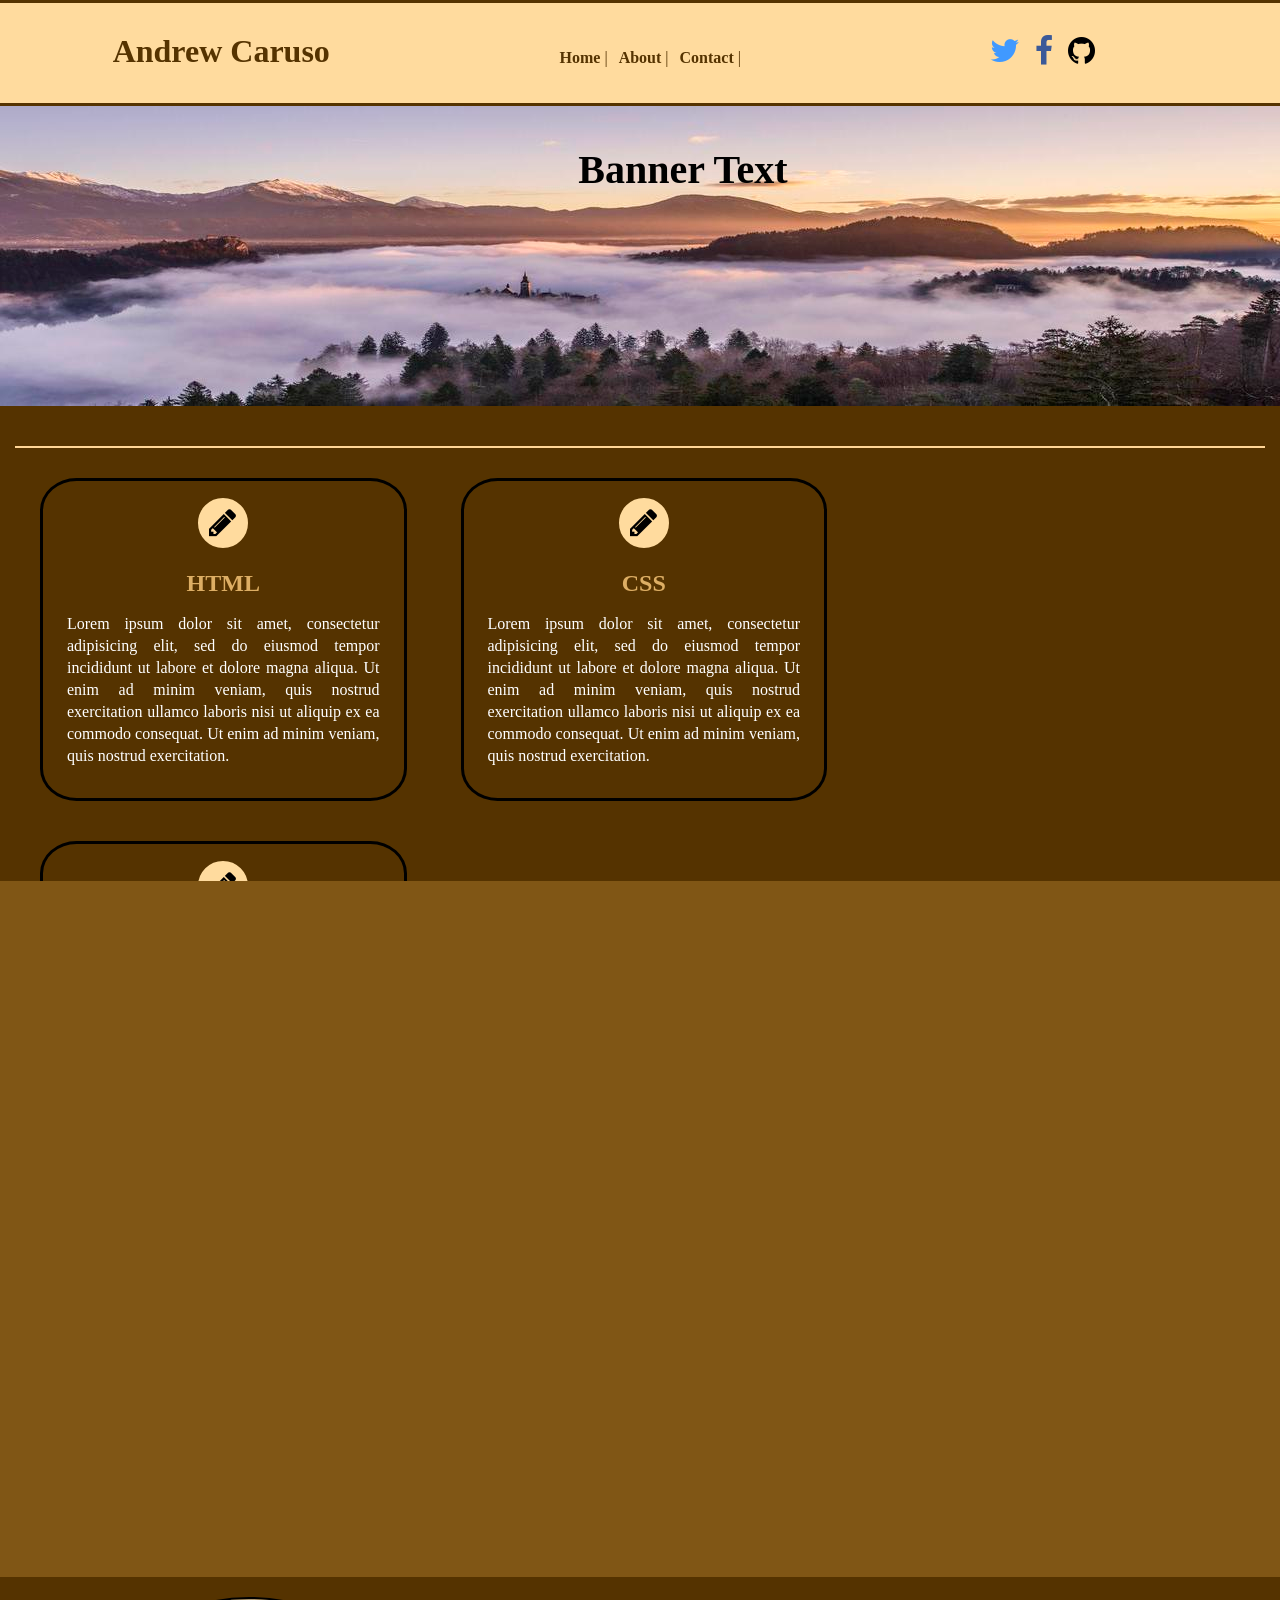
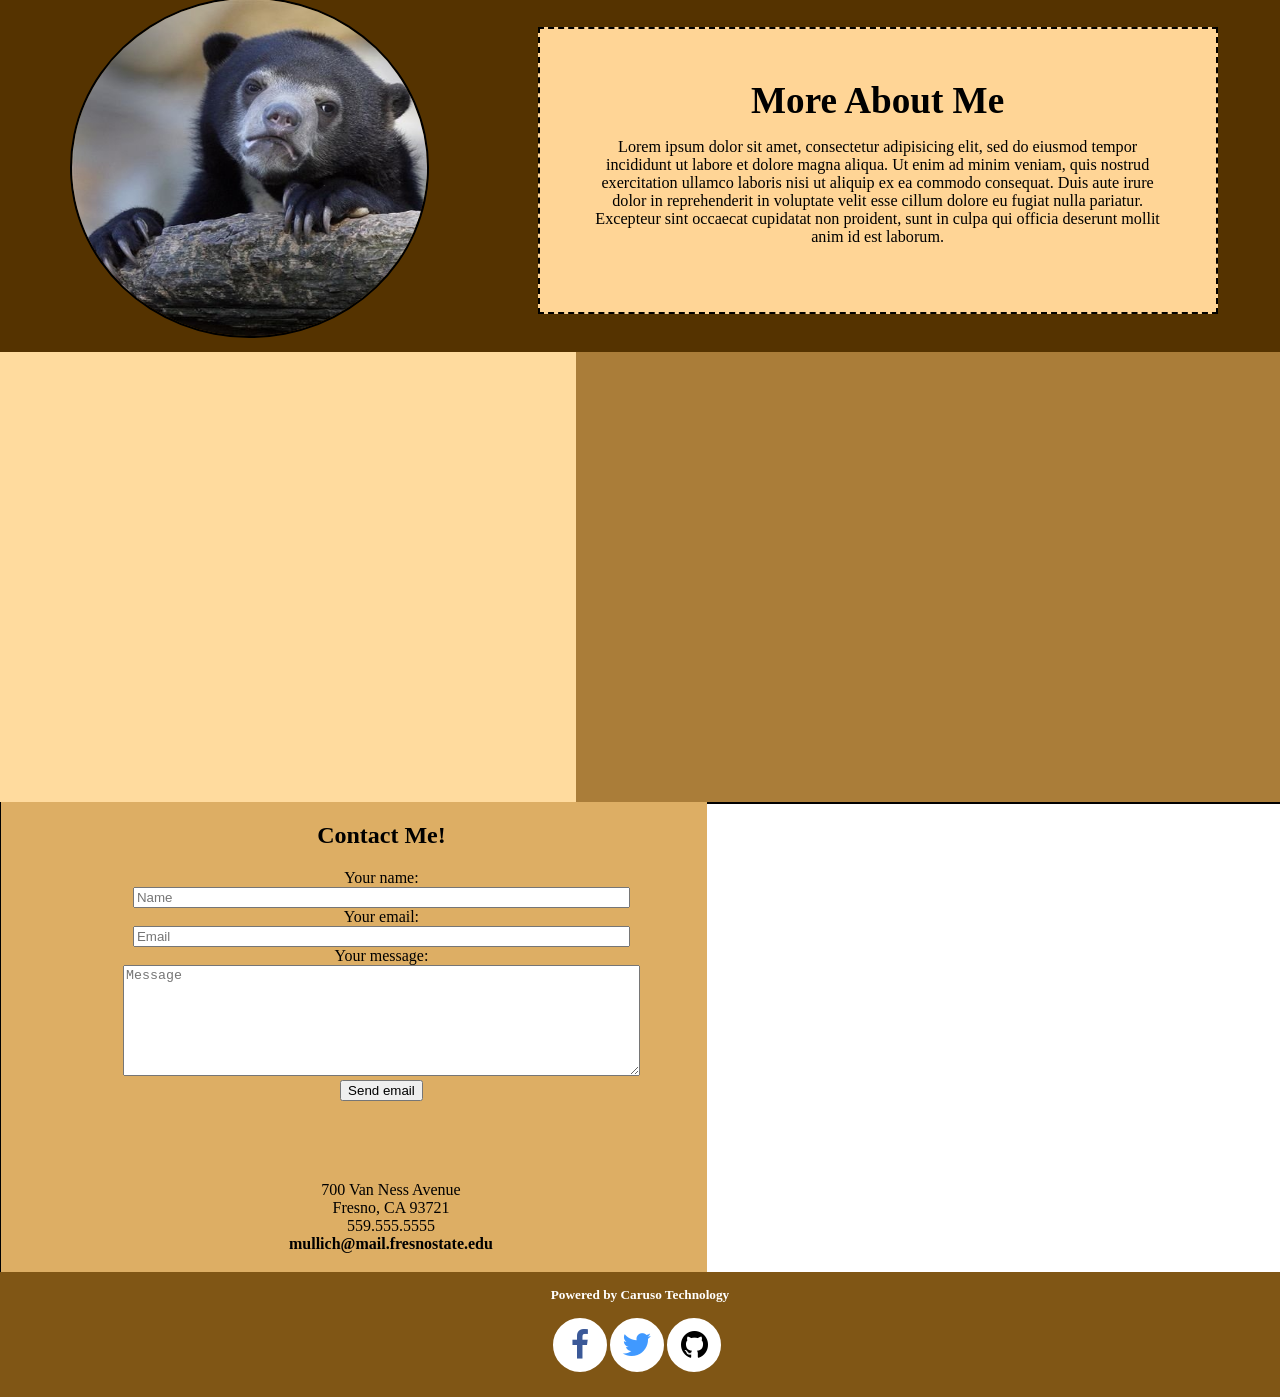
<file: index.html>
<!DOCTYPE html>
<html>
  <head>
    <meta charset="utf-8">
    <title>Practice Website</title>
    <link rel="stylesheet" href="https://maxcdn.bootstrapcdn.com/font-awesome/4.5.0/css/font-awesome.min.css" type="text/css"/>
    <link href="practice_css/website.css" rel="stylesheet" type="text/css"/>
  </head>

  <body>

     <!--==========Begin Header==========-->


     <section id="header">
       <div class="container">
         <div class="logo">
           <h1>Andrew Caruso</h1>
         </div>

         <nav class="menu">
             <ul>
               <li>
                 <a href="home.html">Home</a>
               </li>
               <li>
                 <a href="about.html">About</a>
               </li>
               <li>
                 <a href="contact.html">Contact</a>
               </li>
         </nav>

         <div class="sm-icons">
           <a href="http://www.twitter.com">
             <i class="fa fa-twitter" style="color: #4099FF"></i>
           </a>
           <a href="http://www.facebook.com">
             <i class="fa fa-facebook" style="color: #3b5998"></i>
           </a>
           <a href="http://www.github.com">
             <i class="fa fa-github" style="color: black"></i>
           </a>
         </div>
       </div>
     </section>

     <!--==========Begin Banner==========-->

     <section id="banner">
       <h1>Banner Text</h1>

     </section>

     <!--==========Begin Skills==========-->

     <section id="skills">
       <div class="container">
         <div class="border"></div>
           <div class="box">
             <div class="skills-icon">
               <a href="#">
                 <i class="fa fa-pencil"></i>
               </a>
             </div>
             <div class="skills-info">
               <h2>HTML</h2>
               <p>
                 Lorem ipsum dolor sit amet, consectetur adipisicing elit, sed do eiusmod tempor incididunt ut labore et dolore magna aliqua. Ut enim ad minim veniam, quis nostrud exercitation ullamco laboris nisi ut aliquip ex ea commodo consequat. Ut enim ad minim veniam, quis nostrud exercitation.
               </p>
             </div>
           </div>
           <div class="box">
             <div class="skills-icon">
               <a href="#">
                 <i class="fa fa-pencil"></i>
               </a>
             </div>
             <div class="skills-info">
               <h2>CSS</h2>
               <p>
                 Lorem ipsum dolor sit amet, consectetur adipisicing elit, sed do eiusmod tempor incididunt ut labore et dolore magna aliqua. Ut enim ad minim veniam, quis nostrud exercitation ullamco laboris nisi ut aliquip ex ea commodo consequat. Ut enim ad minim veniam, quis nostrud exercitation.
               </p>
             </div>
           </div>
           <div class="box">
             <div class="skills-icon">
               <a href="#">
                 <i class="fa fa-pencil"></i>
               </a>
             </div>
             <div class="skills-info">
               <h2>Javascript</h2>
               <p>
                 Lorem ipsum dolor sit amet, consectetur adipisicing elit, sed do eiusmod tempor incididunt ut labore et dolore magna aliqua. Ut enim ad minim veniam, quis nostrud exercitation ullamco laboris nisi ut aliquip ex ea commodo consequat. Ut enim ad minim veniam, quis nostrud exercitation.
               </p>
             </div>
           </div>
         <div class="border"></div>
       </div>
     </section>

     <!--==========Begin Video==========-->

     <section id="video">
       <div class="video-section">
         <iframe width="854" height="480" src="https://www.youtube.com/embed/0AvWV6Mk374" frameborder="0" allowfullscreen></iframe>
       </div>
     </section>

     <!--==========Begin About==========-->

     <section id="about">
       <div class="box2">
         <img class="img"; src="img\bear.jpg"/>
       </div>

       <div class="box3">
         <h1 style="font-size: 2.3em">More About Me</h1>
         <p>
           Lorem ipsum dolor sit amet, consectetur adipisicing elit, sed do eiusmod tempor incididunt ut labore et dolore magna aliqua. Ut enim ad minim veniam, quis nostrud exercitation ullamco laboris nisi ut aliquip ex ea commodo consequat. Duis aute irure dolor in reprehenderit in voluptate velit esse cillum dolore eu fugiat nulla pariatur. Excepteur sint occaecat cupidatat non proident, sunt in culpa qui officia deserunt mollit anim id est laborum.
         </p>
       </div>
     </section>

    <!--==========Begin Contact==========-->

     <section id="contact">
       <div class="map">
         <iframe src="https://www.google.com/maps/embed?pb=!1m18!1m12!1m3!1d3197.178576340414!2d-119.7975288852812!3d36.74228447865847!2m3!1f0!2f0!3f0!3m2!1i1024!2i768!4f13.1!3m3!1m2!1s0x809460a5d1bf341b%3A0x2547b07bf4a759a3!2s2210+San+Joaquin+St%2C+Fresno%2C+CA+93721!5e0!3m2!1sen!2sus!4v1459214570024" width="607" height="450" frameborder="0" style="border:0" allowfullscreen></iframe>
       </div>

       <div class="contact">
         <form id="contact_form" action="#" method="POST"  enctype="multipart/form-data">
           <h1>Contact Me!</h1>
         	<div class="row" style="margin-top: 20px;">
         		<label for="name">Your name:</label><br />
         		<input id="name" class="input" name="name" type="text" placeholder="Name" size="60" /><br />
         	</div>
         	<div class="row">
         		<label for="email">Your email:</label><br />
         		<input id="email" class="input" name="email" type="text" placeholder="Email" size="60" /><br />
         	</div>
         	<div class="row">
         		<label for="message">Your message:</label><br />
         		<textarea id="message" class="input" placeholder="Message" name="message" rows="7" cols="62"></textarea><br />
         	</div>
         	<input id="submit_button" type="submit" value="Send email" />
        </form>
        <div class="address">
            <div style="margin-top: 80px;">700 Van Ness Avenue</div>
            <div>Fresno, CA 93721</div>
            <div>559.555.5555</div>
            <div><a href="mailto:mullich@mail.fresnostate.edu" target="_top" style="color: #000">mullich@mail.fresnostate.edu</a></div>
        </div>
       </div>
      </div>
     </section>

     <!--==========Begin Footer==========-->

     <section id="footer">
       <div class="footer-box">
         <div>
           <h5>Powered by Caruso Technology</h5>
         </div>
         <div class="footer-icons">
           <a href="http://www.facebook.com">
             <i class="fa fa-facebook" style="color: #3b5998"></i>
           </a>
         </div>
         <div class="footer-icons">
           <a href="http://www.twitter.com">
             <i class="fa fa-twitter" style="color: #4099FF"></i>
           </a>
         </div>
         <div class="footer-icons">
           <a href="http://www.github.com">
             <i class="fa fa-github" style="color: black"></i>
           </a>
         </div>
       </div>

     </section>

     <!--=====Google analytics Code=====-->

         <script>
           (function(i,s,o,g,r,a,m){i['GoogleAnalyticsObject']=r;i[r]=i[r]||function(){
           (i[r].q=i[r].q||[]).push(arguments)},i[r].l=1*new Date();a=s.createElement(o),
           m=s.getElementsByTagName(o)[0];a.async=1;a.src=g;m.parentNode.insertBefore(a,m)
           })(window,document,'script','//www.google-analytics.com/analytics.js','ga');

           ga('create', 'UA-75720539-1', 'auto');
           ga('send', 'pageview');

       </script>
  </body>
</html>
</file>
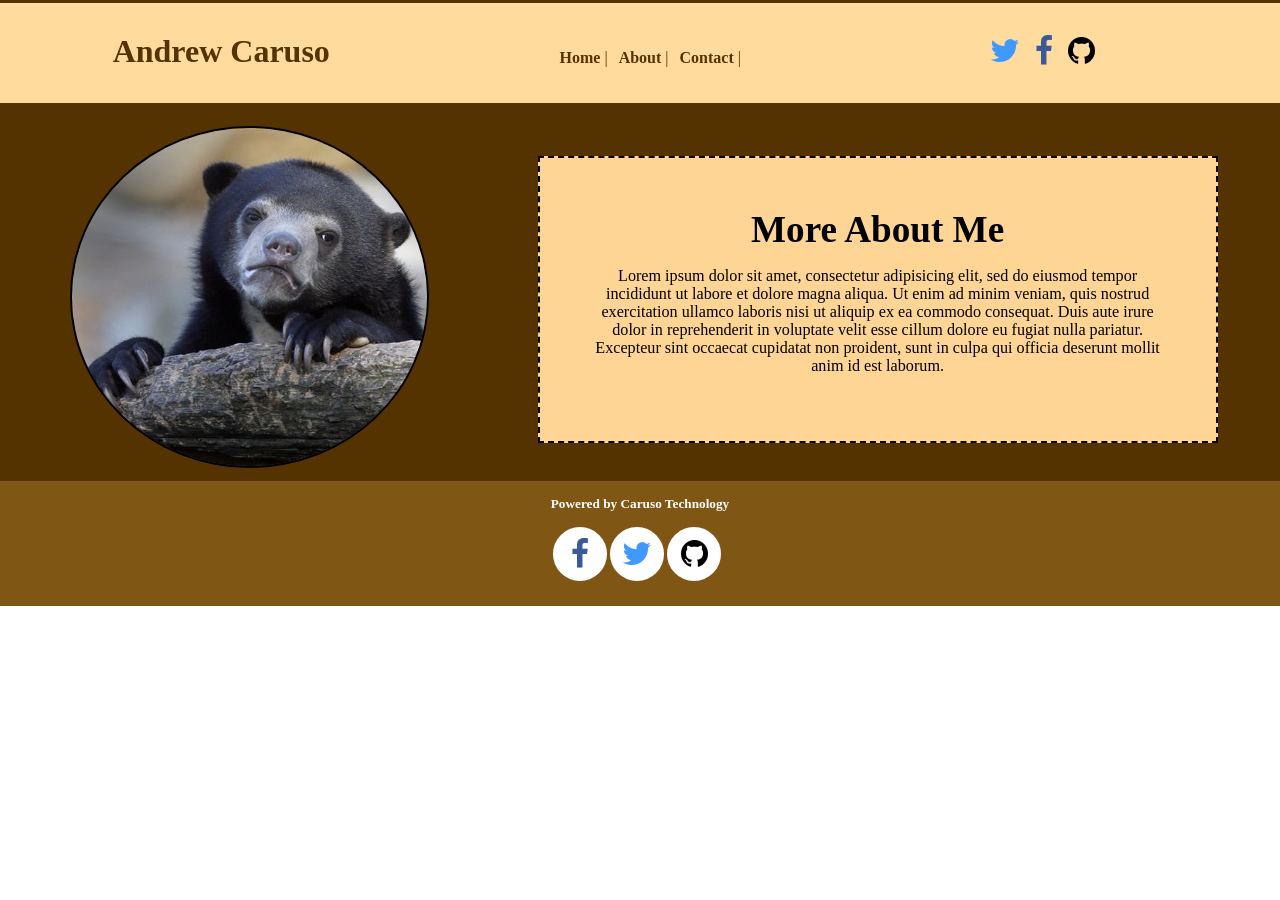
<file: about.html>
<!DOCTYPE html>
<html>
  <head>
    <meta charset="utf-8">
    <title>Practice Website</title>
    <link rel="stylesheet" href="https://maxcdn.bootstrapcdn.com/font-awesome/4.5.0/css/font-awesome.min.css" type="text/css"/>
    <link href="practice_css/website.css" rel="stylesheet" type="text/css"/>
  </head>

  <body>

     <!--==========Begin Header==========-->


     <section id="header">
       <div class="container">
         <div class="logo">
           <h1>Andrew Caruso</h1>
         </div>

         <nav class="menu">
             <ul>
               <li>
                 <a href="home.html">Home</a>
               </li>
               <li>
                 <a href="about.html">About</a>
               </li>
               <li>
                 <a href="contact.html">Contact</a>
               </li>
         </nav>

         <div class="sm-icons">
           <a href="http://www.twitter.com">
             <i class="fa fa-twitter" style="color: #4099FF"></i>
           </a>
           <a href="http://www.facebook.com">
             <i class="fa fa-facebook" style="color: #3b5998"></i>
           </a>
           <a href="http://www.github.com">
             <i class="fa fa-github" style="color: black"></i>
           </a>
         </div>
       </div>
     </section>

     <!--==========Begin About==========-->

     <section id="about">
       <div class="box2">
         <img class="img"; src="img\bear.jpg"/>
       </div>

       <div class="box3">
         <h1 style="font-size: 2.3em">More About Me</h1>
         <p>
           Lorem ipsum dolor sit amet, consectetur adipisicing elit, sed do eiusmod tempor incididunt ut labore et dolore magna aliqua. Ut enim ad minim veniam, quis nostrud exercitation ullamco laboris nisi ut aliquip ex ea commodo consequat. Duis aute irure dolor in reprehenderit in voluptate velit esse cillum dolore eu fugiat nulla pariatur. Excepteur sint occaecat cupidatat non proident, sunt in culpa qui officia deserunt mollit anim id est laborum.
         </p>
       </div>
     </section>

     <!--==========Begin Footer==========-->

     <section id="footer">
       <div class="footer-box">
         <div>
           <h5>Powered by Caruso Technology</h5>
         </div>
         <div class="footer-icons">
           <a href="http://www.facebook.com">
             <i class="fa fa-facebook" style="color: #3b5998"></i>
           </a>
         </div>
         <div class="footer-icons">
           <a href="http://www.twitter.com">
             <i class="fa fa-twitter" style="color: #4099FF"></i>
           </a>
         </div>
         <div class="footer-icons">
           <a href="http://www.github.com">
             <i class="fa fa-github" style="color: black"></i>
           </a>
         </div>
       </div>

     </section>

     <!--=====Google analytics Code=====-->

         <script>
           (function(i,s,o,g,r,a,m){i['GoogleAnalyticsObject']=r;i[r]=i[r]||function(){
           (i[r].q=i[r].q||[]).push(arguments)},i[r].l=1*new Date();a=s.createElement(o),
           m=s.getElementsByTagName(o)[0];a.async=1;a.src=g;m.parentNode.insertBefore(a,m)
           })(window,document,'script','//www.google-analytics.com/analytics.js','ga');

           ga('create', 'UA-75720539-1', 'auto');
           ga('send', 'pageview');

       </script>
     </body>
     </html>
</file>
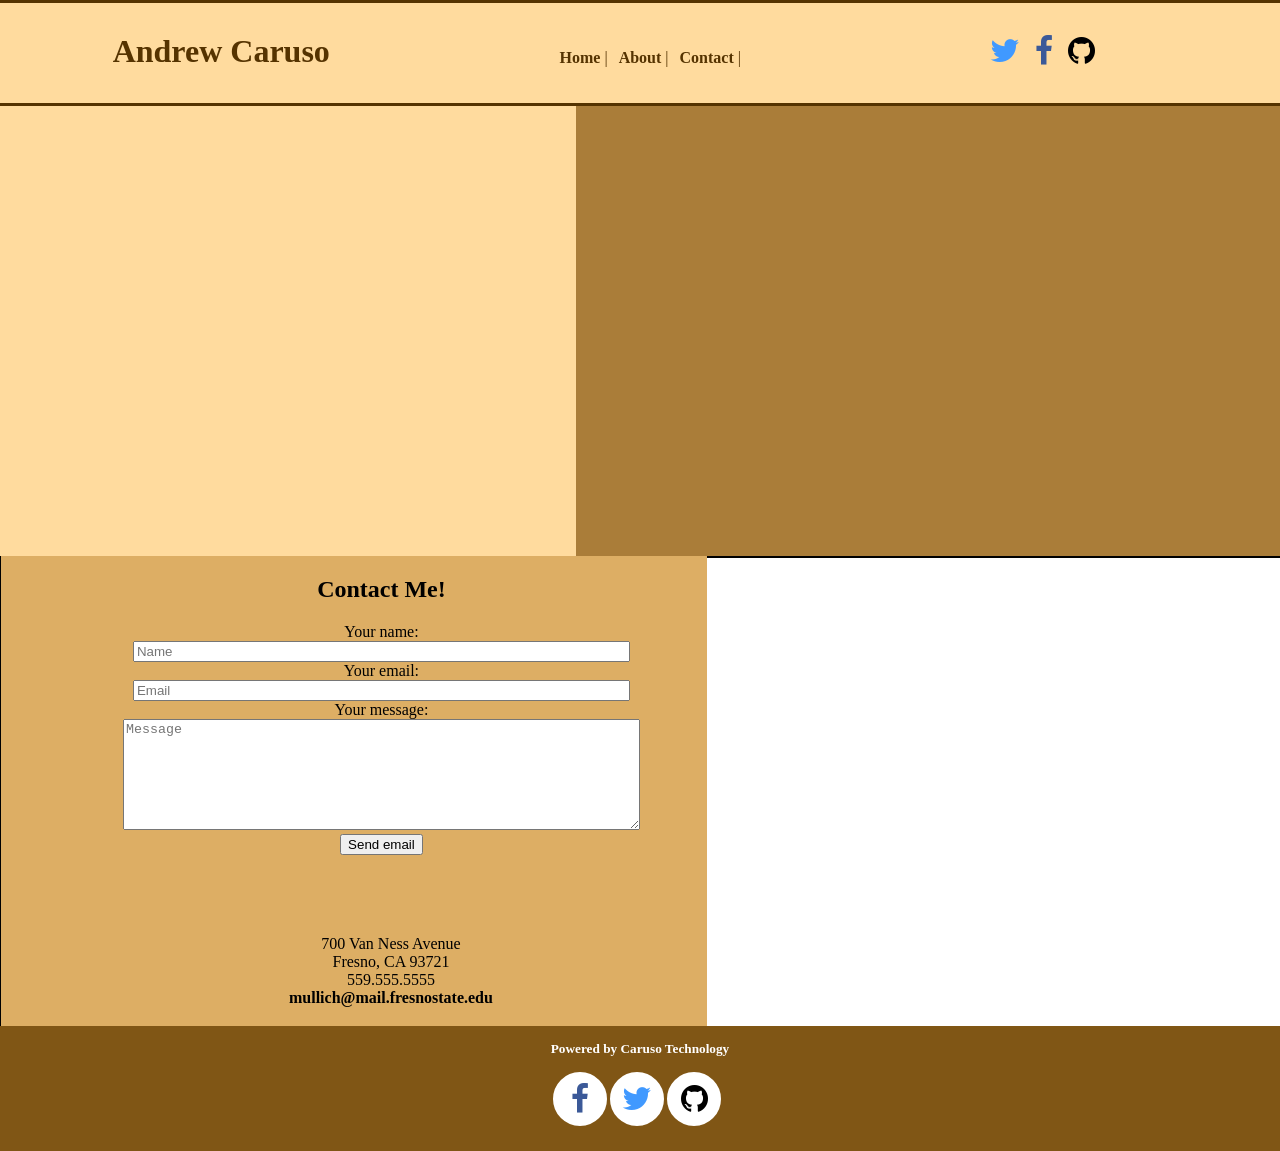
<file: contact.html>
<!DOCTYPE html>
<html>
  <head>
    <meta charset="utf-8">
    <title>Practice Website</title>
    <link rel="stylesheet" href="https://maxcdn.bootstrapcdn.com/font-awesome/4.5.0/css/font-awesome.min.css" type="text/css"/>
    <link href="practice_css/website.css" rel="stylesheet" type="text/css"/>
  </head>

  <body>

     <!--==========Begin Header==========-->


     <section id="header">
       <div class="container">
         <div class="logo">
           <h1>Andrew Caruso</h1>
         </div>

         <nav class="menu">
             <ul>
               <li>
                 <a href="home.html">Home</a>
               </li>
               <li>
                 <a href="about.html">About</a>
               </li>
               <li>
                 <a href="contact.html">Contact</a>
               </li>
         </nav>

         <div class="sm-icons">
           <a href="http://www.twitter.com">
             <i class="fa fa-twitter" style="color: #4099FF"></i>
           </a>
           <a href="http://www.facebook.com">
             <i class="fa fa-facebook" style="color: #3b5998"></i>
           </a>
           <a href="http://www.github.com">
             <i class="fa fa-github" style="color: black"></i>
           </a>
         </div>
       </div>
     </section>

     <!--==========Begin Contact==========-->

      <section id="contact">
        <div class="map">
          <iframe src="https://www.google.com/maps/embed?pb=!1m18!1m12!1m3!1d3197.178576340414!2d-119.7975288852812!3d36.74228447865847!2m3!1f0!2f0!3f0!3m2!1i1024!2i768!4f13.1!3m3!1m2!1s0x809460a5d1bf341b%3A0x2547b07bf4a759a3!2s2210+San+Joaquin+St%2C+Fresno%2C+CA+93721!5e0!3m2!1sen!2sus!4v1459214570024" width="607" height="450" frameborder="0" style="border:0" allowfullscreen></iframe>
        </div>

        <div class="contact">
          <form id="contact_form" action="#" method="POST"  enctype="multipart/form-data">
            <h1>Contact Me!</h1>
          	<div class="row" style="margin-top: 20px;">
          		<label for="name">Your name:</label><br />
          		<input id="name" class="input" name="name" type="text" placeholder="Name" size="60" /><br />
          	</div>
          	<div class="row">
          		<label for="email">Your email:</label><br />
          		<input id="email" class="input" name="email" type="text" placeholder="Email" size="60" /><br />
          	</div>
          	<div class="row">
          		<label for="message">Your message:</label><br />
          		<textarea id="message" class="input" placeholder="Message" name="message" rows="7" cols="62"></textarea><br />
          	</div>
          	<input id="submit_button" type="submit" value="Send email" />
         </form>
         <div class="address">
             <div style="margin-top: 80px;">700 Van Ness Avenue</div>
             <div>Fresno, CA 93721</div>
             <div>559.555.5555</div>
             <div><a href="mailto:mullich@mail.fresnostate.edu" target="_top" style="color: #000">mullich@mail.fresnostate.edu</a></div>
         </div>
        </div>
       </div>
      </section>


     <!--==========Begin Footer==========-->

     <section id="footer">
       <div class="footer-box">
         <div>
           <h5>Powered by Caruso Technology</h5>
         </div>
         <div class="footer-icons">
           <a href="http://www.facebook.com">
             <i class="fa fa-facebook" style="color: #3b5998"></i>
           </a>
         </div>
         <div class="footer-icons">
           <a href="http://www.twitter.com">
             <i class="fa fa-twitter" style="color: #4099FF"></i>
           </a>
         </div>
         <div class="footer-icons">
           <a href="http://www.github.com">
             <i class="fa fa-github" style="color: black"></i>
           </a>
         </div>
       </div>

     </section>

     <!--=====Google analytics Code=====-->

         <script>
           (function(i,s,o,g,r,a,m){i['GoogleAnalyticsObject']=r;i[r]=i[r]||function(){
           (i[r].q=i[r].q||[]).push(arguments)},i[r].l=1*new Date();a=s.createElement(o),
           m=s.getElementsByTagName(o)[0];a.async=1;a.src=g;m.parentNode.insertBefore(a,m)
           })(window,document,'script','//www.google-analytics.com/analytics.js','ga');

           ga('create', 'UA-75720539-1', 'auto');
           ga('send', 'pageview');

       </script>
     </body>
     </html>
</file>
<file: practice_css/website.css>
/*   -Project: Personal Website
-Description: This is our personal site project.  It will be posted on github using gh-pages.
-Color Theme:
.color-primary-0 { color: #AA7D39 }	-medium
.color-primary-1 { color: #FFD596 } -lightest
.color-primary-2 { color: #DDAE64 } -2nd lightest
.color-primary-3 { color: #805615 } -2nd darkest
.color-primary-4 { color: #553300 } -darkest
*/

/*==========Global Styles==========*/

body, html {
  margin: 0;
  padding: 0;
}
ul {
  list-style-type: none;
  text-align: center;
}

li {
  display: inline-block;
}

a {
  text-decoration: none;
  color: #553300;
  font-weight: 900;
}

nav {
  text-align: center;
}

h1, h2 {
  margin: 0;
}

h5 {
  margin: 0px;
  padding: 15px 0px 0px 0px;
  color:#fff;
}

.container {
  margin-left: 15px;
  margin-right: 15px;
}

/*==========Header Styles==========*/

#header {
  height: 100px;
  background-color: #FFDB9E;
  border-top: 3px solid #553300;
  border-bottom: 3px solid #553300;
}

.logo {
  width: 33%;
  color: #553300;
  float: left;
  margin-top: 30px;
  text-align: center;
}

.logo h1 {
  font-size: 2em;
  font-weight: 900;
}

.menu {
  width: 33%;
  float: left;
  margin-top: 30px;
  color: #553300;
}

.menu li:after {
  padding-right: 7px;
  content: " | ";
}

.sm-icons {
  font-size: 2em;
  width: 33%;
  float: left;
  margin-top: 30px;
  text-align: center;
  font-weight: 900;
}

.sm-icons a {
  padding-right: 7px;
}

/*==========Banner Styles==========*/

#banner {
  height: 300px;
  width: 1366px;
  background: url(../img/lake.jpg) center;
  background-size: cover;
}

#banner h1 {
  margin-top: 0;
  padding-top: 40px;
  font-size: 2.5em;
  color: #000;
  text-align: center;
}

/*==========Skills Styles==========*/

#skills {
  background-color: #553300;
  height: 475px;
  color: #fff;
}

#skills .box{
  height: 100%;
  width: 25%;
  border: 3px solid black;
  display: inline-block;
  margin: 30px 2% 10px 2%;
  padding: 15px 24px;
  border-radius: 10%;
}

#skills .border {
  border-bottom: 2px solid #FFD596;
  padding: 20px 0px;
}

.skills-icon {
  height: 50px;
  width: 50px;
  margin: 0px auto;
  border: 2px solid #553300;
  border-radius: 100%;
  background-color: #FFDB9E;
}

.skills-icon i {
  font-size: 2em;
  color: #000;
  margin: 9px 11px;

}

.skills-info h2{
  text-align: center;
  margin-top: 20px;
  color: #DDAE64;
}

.skills-info p {
  text-align: justify;
  line-height: 22px;
}

/*==========Video Styles==========*/

#video {
  width: 100%;
  position: relative;
  padding-bottom: 52%;
  padding-top: 30px;
  height: 0px;
  overflow: hidden;
  background-color: #805615;
}

.video-container {
  width: 98%;
  margin: 0px auto;
}

#video iframe{
  position: absolute;
  margin: 20px 120px;
  width: 80%;
  height: 80%;
}

/*==========About Styles==========*/

#about {
  height: 375px;
  background-color: #553300;
}

.box2 {
  height: 375px;
  width: 42%;
  background-color: #553300;
  float: left;
}

.box3 {
  width: 45%;
  background-color: #FFD596;
  float: left;
  margin-top: 50px;
  padding: 50px;
  font-size: 1.01em;
  text-align: center;
  border: 2px dashed #000;
}

#about .img {
  width: 66%;
  height: 90%;
  margin: 20px 0px 20px 70px;
  border-radius: 100%;
  border: 2px solid #000;
}

/*==========Contact Styles==========*/

#contact {
  height: 450px;
  background-color: #AA7D39;
  border-bottom: 2px solid #000;
}

.map {
  height: 450px;
  width: 45%;
  background-color: #FFDB9E;
  float: left;
}

.contact {
  height: 450px;
  width: 50.85%;
  background-color: #DDAE64;
  float: left;
  padding-left: 55px;
  padding-top: 20px;
  text-align: center;
  border-left: 1px solid #000;
}

.address {
  float: left;
  text-align: center;
  margin-left: 233px;
}

/*==========Footer Styles==========*/

#footer {
  width: 100%;
  height: 125px;
  background-color: #805615;
  float: left;
  text-align: center;
}

.footer-box {
  margin-left: 43%;
  margin-right: 43%;
}

.footer-icons {
  height: 50px;
  width: 50px;
  margin-top: 15px;
  margin-left: 3px;
  border: 2px solid #fff;
  float: left;
  border-radius: 100%;
  background-color: #fff;
  text-align: center;
}

.footer-icons i {
  margin-top: 9px;
  font-size: 2em;
}
</file>
